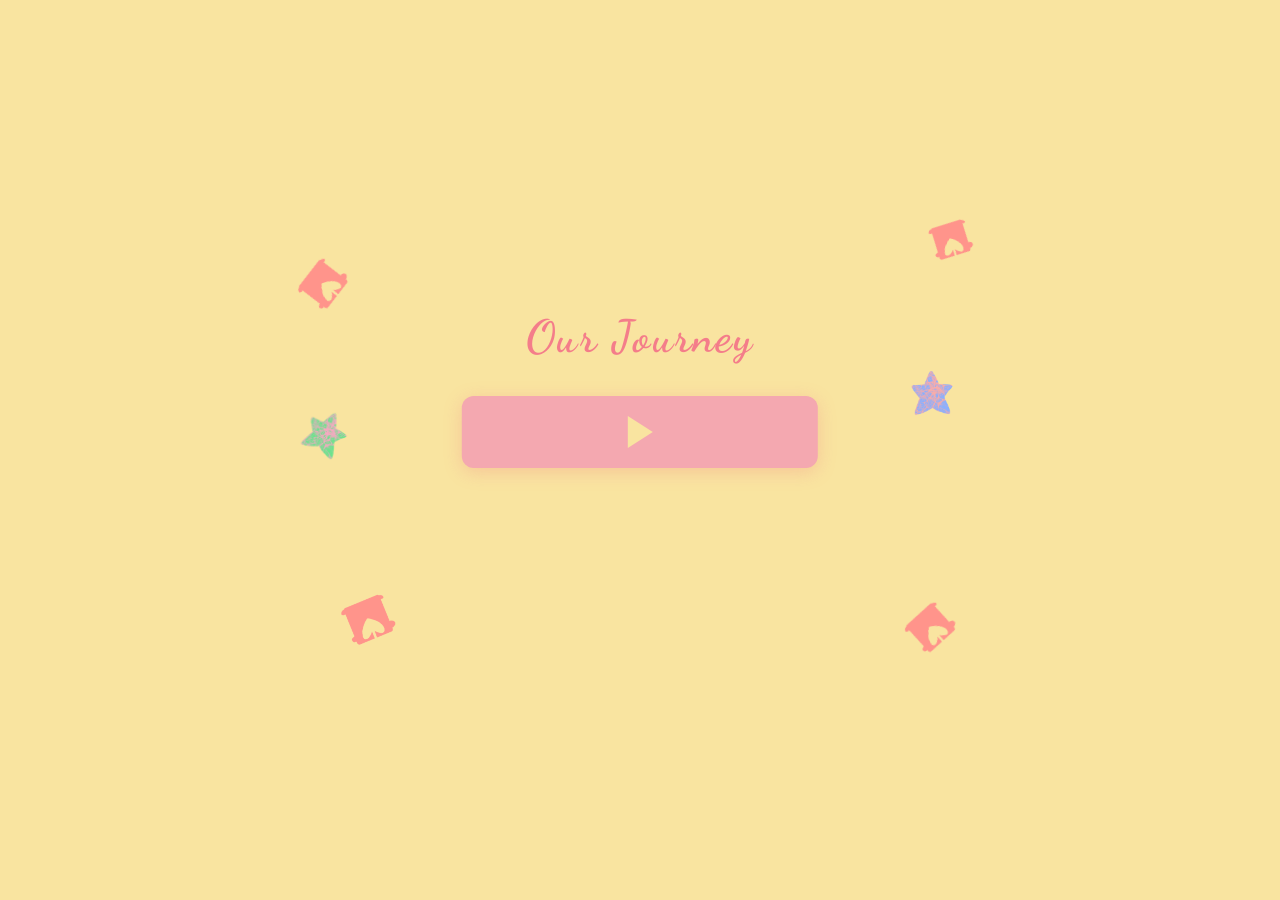
<file: index.html>
<!doctype html>
<html lang="en">
  <head>
    <meta charset="UTF-8" />
    <meta name="viewport" content="width=device-width, initial-scale=1.0" />
    <title>Our Journey</title>
    <link
      href="https://fonts.googleapis.com/css2?family=Dancing+Script:wght@600&display=swap"
      rel="stylesheet"
    />
    <link rel="stylesheet" href="style.css" />
  </head>
  <body>
    <div class="scene">
      <!-- Decorative scrolls (breadlock) -->
      <img class="deco scroll-tl" src="Images/breadlock.png" alt="" />
      <img class="deco scroll-tr" src="Images/breadlock.png" alt="" />
      <img class="deco scroll-bl" src="Images/breadlock.png" alt="" />
      <img class="deco scroll-br" src="Images/breadlock.png" alt="" />

      <!-- Stars -->
      <img class="deco star-blue" src="Images/starblue.png" alt="" />
      <img class="deco star-green" src="Images/stargreen.png" alt="" />

      <!-- Title -->
      <h1 class="title">Our Journey</h1>

      <!-- Play button — replace href with your next page when ready -->
      <a
        class="play-btn"
        id="playBtn"
        href="journey.html"
        target="_blank"
        rel="noopener"
        title="Play"
      >
        <div class="play-icon"></div>
      </a>
    </div>

    <script src="script.js"></script>
  </body>
</html>
</file>
<file: style.css>
* {
  margin: 0;
  padding: 0;
  box-sizing: border-box;
}

body {
  background-color: #f9e4a0;
  width: 100vw;
  height: 100vh;
  display: flex;
  align-items: center;
  justify-content: center;
  overflow: hidden;
  font-family: "Dancing Script", cursive;
}

/* 
  The scene fills the viewport using vmin units so it scales
  proportionally on any screen size — desktop, tablet, or mobile.
  All children use % or vmin-based sizes so nothing ever breaks.
*/
.scene {
  position: relative;
  width: 90vmin;
  height: 60vmin;
  max-width: 960px;
  max-height: 640px;
}

/* ── Title ── */
.title {
  position: absolute;
  top: 24%;
  left: 50%;
  transform: translateX(-50%);
  font-size: clamp(1.8rem, 5vmin, 4rem);
  color: #f47d8a;
  white-space: nowrap;
  letter-spacing: 0.05em;
}

/* ── Play button ── */
.play-btn {
  position: absolute;
  top: 40%;
  left: 50%;
  transform: translateX(-50%);
  width: clamp(180px, 44%, 420px);
  height: clamp(44px, 8vmin, 72px);
  background: #f4a8b0;
  border-radius: 12px;
  display: flex;
  align-items: center;
  justify-content: center;
  cursor: pointer;
  text-decoration: none;
  transition:
    transform 0.18s cubic-bezier(0.34, 1.56, 0.64, 1),
    box-shadow 0.18s ease,
    background 0.15s ease;
  box-shadow: 0 4px 18px rgba(240, 120, 130, 0.28);
}

.play-btn:hover {
  transform: translateX(-50%) scale(1.07);
  background: #f08fa0;
  box-shadow: 0 10px 30px rgba(240, 100, 118, 0.4);
}

.play-btn:active,
.play-btn.clicked {
  transform: translateX(-50%) scale(0.94);
  background: #e07585;
  box-shadow: 0 2px 8px rgba(220, 80, 100, 0.35);
  transition:
    transform 0.08s ease,
    background 0.08s ease;
}

/* Triangle play icon — scales with button height */
.play-icon {
  width: 0;
  height: 0;
  border-top: clamp(10px, 1.8vmin, 18px) solid transparent;
  border-bottom: clamp(10px, 1.8vmin, 18px) solid transparent;
  border-left: clamp(16px, 2.8vmin, 28px) solid #f9e4a0;
  transition: border-left-color 0.15s ease;
}

.play-btn:hover .play-icon {
  border-left-color: #fff5d0;
}

/* ── Decorative assets ── */
.deco {
  position: absolute;
  user-select: none;
  pointer-events: none;
  /* All widths below are % of .scene width */
}

.scroll-tl {
  width: 11%;
  top: 12%;
  left: 5%;
  transform: rotate(-20deg);
}
.scroll-tr {
  width: 10%;
  top: 4%;
  right: 7%;
  transform: rotate(15deg);
}
.scroll-bl {
  width: 12%;
  bottom: 10%;
  left: 10%;
  transform: rotate(10deg);
}
.scroll-br {
  width: 11%;
  bottom: 9%;
  right: 9%;
  transform: rotate(-10deg);
}

.star-blue {
  width: 8%;
  top: 34%;
  right: 10%;
}
.star-green {
  width: 8%;
  top: 42%;
  left: 7%;
}

/* ── Floating animations ── */
@keyframes floatA {
  0%,
  100% {
    transform: rotate(-20deg) translateY(0);
  }
  50% {
    transform: rotate(-20deg) translateY(-6%);
  }
}
@keyframes floatB {
  0%,
  100% {
    transform: rotate(15deg) translateY(0);
  }
  50% {
    transform: rotate(15deg) translateY(-5%);
  }
}
@keyframes floatC {
  0%,
  100% {
    transform: rotate(10deg) translateY(0);
  }
  50% {
    transform: rotate(10deg) translateY(-5.5%);
  }
}
@keyframes floatD {
  0%,
  100% {
    transform: rotate(-10deg) translateY(0);
  }
  50% {
    transform: rotate(-10deg) translateY(-4%);
  }
}
@keyframes floatStar {
  0%,
  100% {
    transform: translateY(0) rotate(0deg);
  }
  50% {
    transform: translateY(-5%) rotate(12deg);
  }
}

.scroll-tl {
  animation: floatA 2.4s ease-in-out infinite;
}
.scroll-tr {
  animation: floatB 2.8s ease-in-out infinite;
}
.scroll-bl {
  animation: floatC 2.1s ease-in-out infinite 0.5s;
}
.scroll-br {
  animation: floatD 2.6s ease-in-out infinite 0.8s;
}
.star-blue {
  animation: floatStar 2.2s ease-in-out infinite 0.3s;
}
.star-green {
  animation: floatStar 2.9s ease-in-out infinite 1s;
}
</file>
